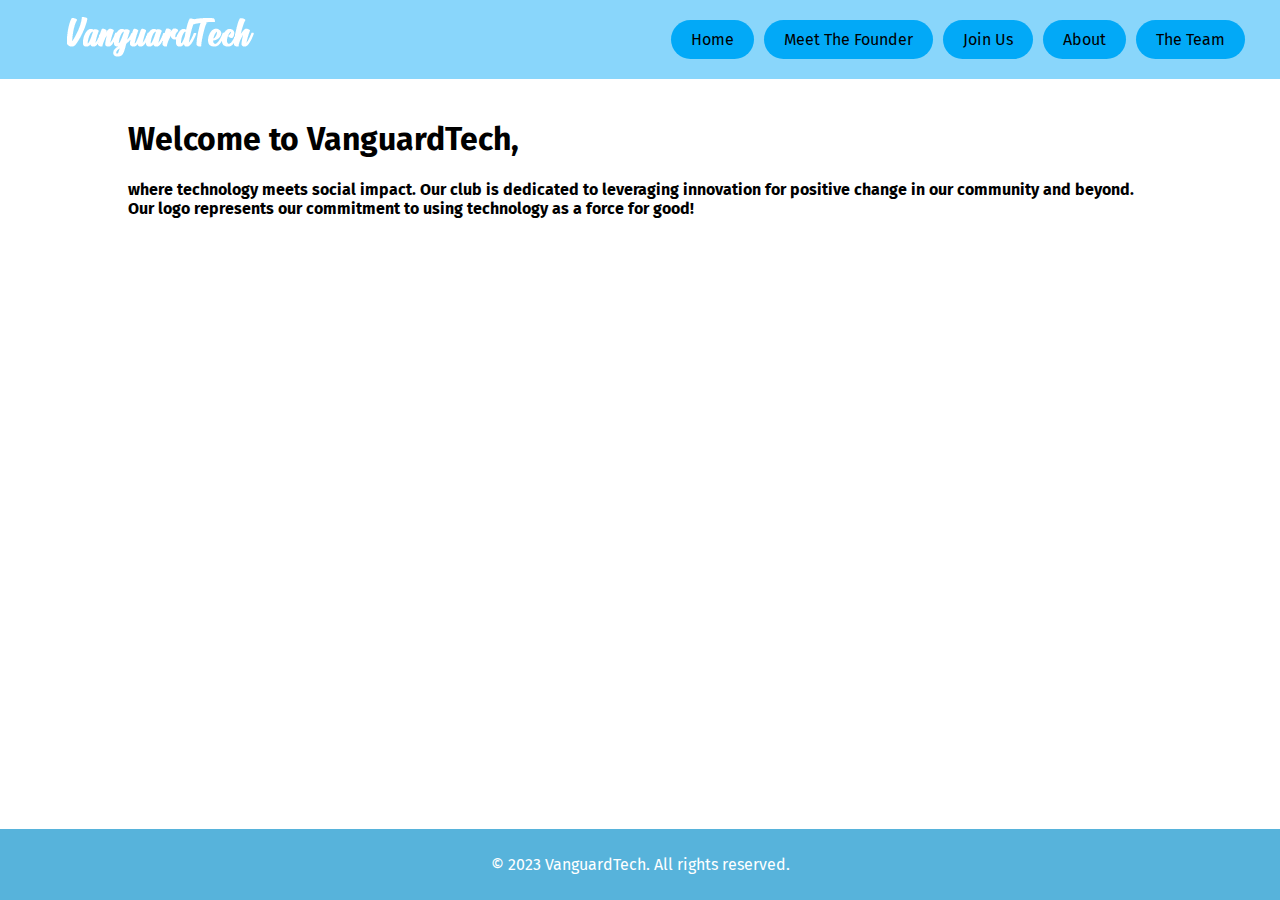
<file: About.HTML>
<!DOCTYPE html>
<html lang="en">
<head>
    <meta charset="UTF-8">
    <title>VanguardTech - About</title>
    <link rel="stylesheet" href="style.css">
    <link href="https://fonts.googleapis.com/css2?family=Fira+Sans:wght@800&display=swap" rel="stylesheet">
    <style>
        /* Global styles */
        body {
            font-family: 'Fira Sans', sans-serif;
            margin: 0;
            padding: 0;
            display: flex;
            flex-direction: column;
            min-height: 100vh;
        }
        header {
            background-color: #89d6fb;
            color: #fff;
            padding: 15px;
            display: flex;
            justify-content: space-between;
            align-items: center;
        }
        header h1 {
            font-family: 'Times New Roman', serif;
            font-size: 48px;
            font-weight: 800;
            margin: 0;
        }
        nav {
            margin-left: auto;
        }
        nav ul {
            list-style: none;
            margin: 0;
            padding: 0;
            display: flex;
        }
        nav ul li {
            margin-left: -10px;
        }
        nav ul li:first-child {
            margin-left: 0;
        }
        nav ul li a {
            color: #000000;
            text-decoration: none;
        }
        nav ul li a:hover {
            text-decoration: underline;
        }
        .container {
            width: 80%;
            margin: 20px auto;
        }
        footer {
            background-color: #57b3db;
            color: #fff;
            text-align: center;
            padding: 10px 0;
            width: 100%;
            box-sizing: border-box;
            margin-top: auto;
        }

        /* Header specific styles */
        header h1 {
            font-family: 'Times New Roman', serif; /* Applying a different font to the header */
            font-size: 48px;
            font-weight: 800; /* Adjusting font weight for the header */
        }

        header img {
            max-height: 50px; /* Adjust the height of the image */
            margin-left: 50px; /* Move the image 10px to the right */
        }

    </style>
</head>
<body>

<header>
    <a href="index.html"><img src="WebsitePhoto.png" alt="header img"></a>
    
    <nav>
        <ul>
            <li><a href="index.html">Home</a></li>
            <li><a href="MeetTheFounder.HTML">Meet The Founder</a></li>
            <li><a href="JoinUs.html">Join Us</a></li>
            <li><a href="about.html">About</a></li>
            <li><a href="MeetTheTeam.html">The Team</a></li>
        </ul>
    </nav>
</header>

<div class="container">
    <h1>Welcome to VanguardTech,</h1>
    <h4>where technology meets social impact. Our club is dedicated to leveraging innovation for positive change in our community and beyond. Our logo represents our commitment to using technology as a force for good!</h4>
    <!-- Add your content here -->
</div>

<footer>
    <p>&copy; 2023 VanguardTech. All rights reserved.</p>
</footer>

</body>
</html>
</file>
<file: style.css>
nav ul {
    list-style: none;
    margin: 0;
    padding: 0;
    text-align: center;
    font-family: 'Fira Sans', sans-serif;
}

nav ul li {
    display: inline;
    margin-right: 20px;
    font-family: 'Fira Sans', sans-serif;
}

nav ul li a {
    color: #000000;
    text-decoration: none;
    border-radius: 20px; /* Adjust the value to make the buttons more or less round */
    padding: 10px 20px; /* Adjust padding for better button size */
    background-color: 	#02a9f7; /* Background color of the buttons */
}

nav ul li a:hover {
    text-decoration: underline;
    background-color: #d4f0fc; /* Change color on hover */
}
</file>
